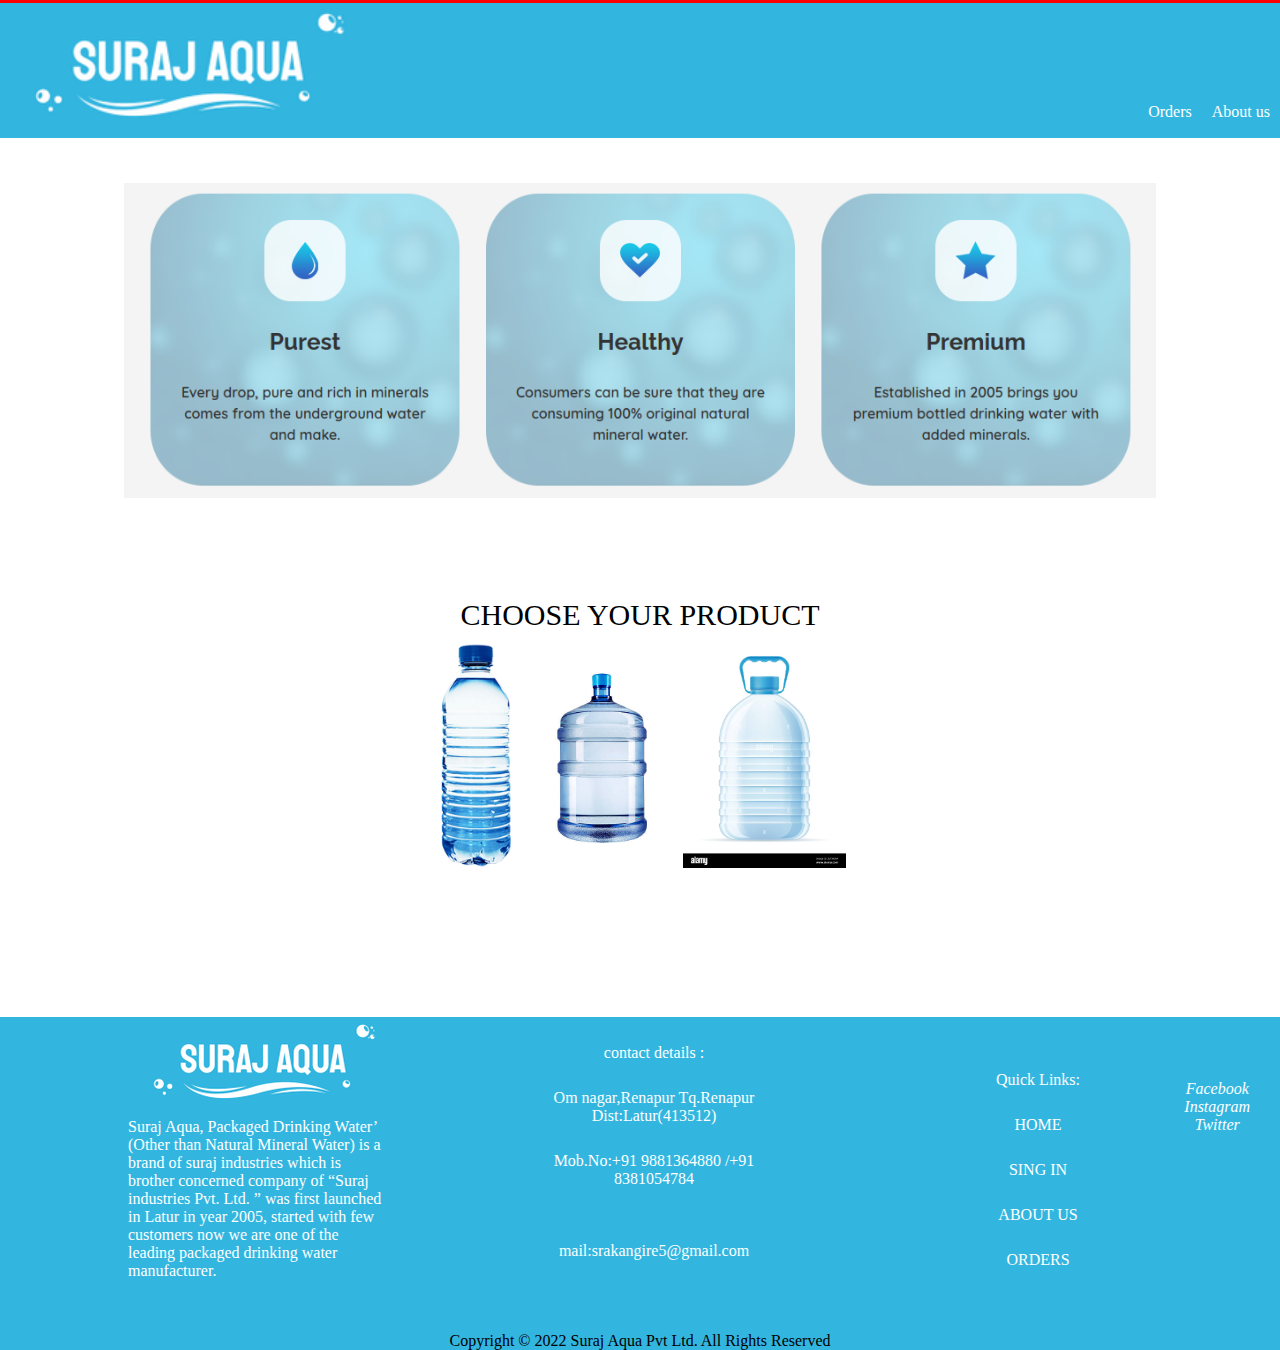
<file: HTML toutorial/index.html>
<!DOCTYPE html>
<html lang="en">

<head>
    <meta charset="UTF-8">
    <meta http-equiv="X-UA-Compatible" content="IE=edge">
    <meta name="viewport" content="width=device-width, initial-scale=1.0">
    <title>SuRaj Aqua</title>

    <link rel="stylesheet" href="style.css">
    <link rel="preconnect" href="https://fonts.googleapis.com">
    <link rel="preconnect" href="https://fonts.gstatic.com" crossorigin>
    <link href="https://fonts.googleapis.com/css2?family=Edu+NSW+ACT+Foundation&family=Edu+SA+Beginner&display=swap"
        rel="stylesheet">
</head>
<header>
    <div class="bar"></div>
    <div class="nav">
        <div class="im"><img src="logo.png" alt=""></div>
        
        <ul>
            <li><a href="../about_us.html"> About us</a></li>
            <li> <a href="orders.html">Orders</a> </li>
            <li><a href="../log_in.html">sign in/sign up</a> </li>
            <li><a href="../index.html">Home</a> </li>
        </ul>
    </div>
</header>

<body>



    <div class="slide">
        <img src="ss.png" alt="">
    </div>
    <div class="pu">
        <p>CHOOSE YOUR PRODUCT</p>
    </div>

    <div class="image">
        <div class="l1">
            <a href="#"><img src="water-bottle-png-8.png"></a>
        </div>
        <div class="l20"><a href="#"><img src="istockphoto-484719947-612x612.jpg"></a></div>
        <div class="l5"><a href="#"><img src="5l.jpg" alt=""></a></div>
    </div>
</body>
<footer>
    <div class="data">
        <img src="logo.png">
        <p>Suraj Aqua, Packaged Drinking Water’
            (Other than Natural Mineral Water) is a
            brand of suraj industries which is brother concerned company of “Suraj industries Pvt. Ltd.
            ” was first launched in Latur in year 2005, started with few customers now we
            are one of the leading packaged drinking
            water manufacturer. </p>
    </div>
    <div class="con">
        <p>contact details :</p>
        <p>Om nagar,Renapur Tq.Renapur Dist:Latur(413512)</p>
        <p> Mob.No:+91 9881364880 /+91 8381054784 <p>
            <p>mail:<a href="#">srakangire5@gmail.com</a></p>
    </div>
    <div class="links">
        <p>Quick Links:</p>
        <p><a href="../index.html">HOME</a></p>
        <P><a href="../log_in.html">SING IN </a></P>
        <P><a href="about_us.html">ABOUT US</a></P>
        <P><a href="orders.html">ORDERS</a></P>

    </div>
    <div class="social">
        <i><a href="#">Facebook</a>
            <a href="#">Instagram</a></a>
            <a href="#">Twitter</a></i>
    </div>
   
</footer>
<div class="copy">
    <p>Copyright &copy; 2022 Suraj Aqua Pvt Ltd. All Rights Reserved</p>
</div>


</html>
</file>
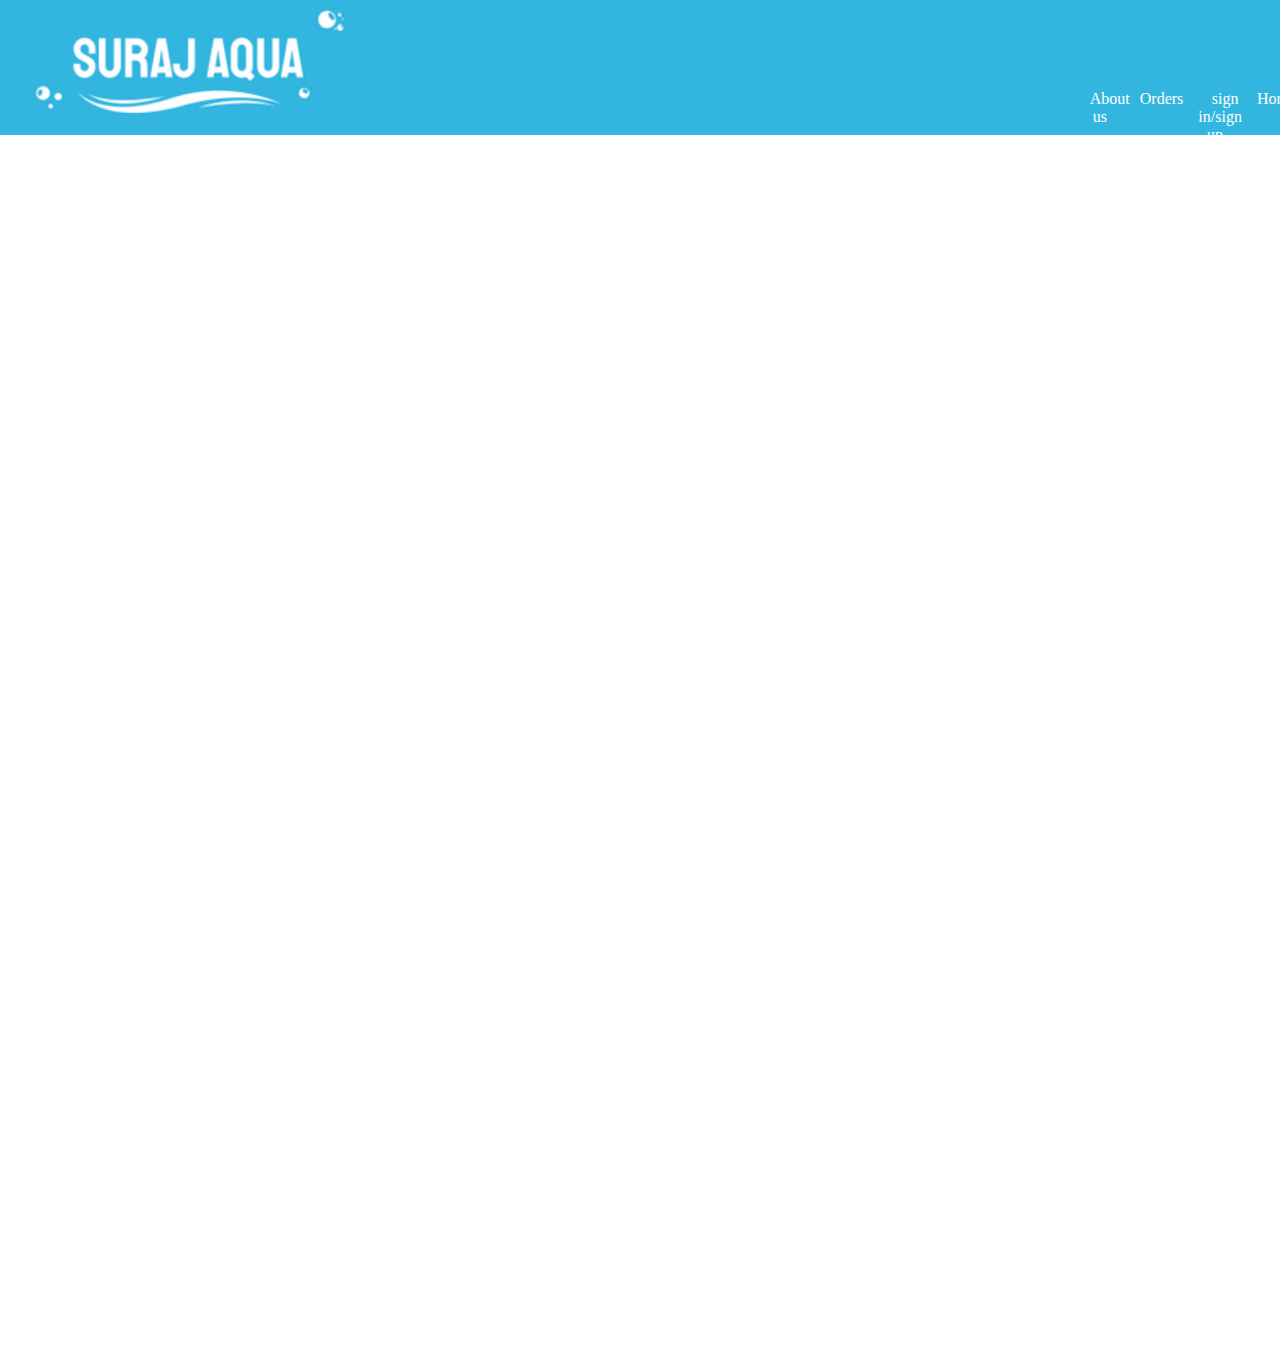
<file: HTML toutorial/1.html>
<!DOCTYPE html>
<html lang="en">
<head>
    <meta charset="UTF-8">
    <meta http-equiv="X-UA-Compatible" content="IE=edge">
    <meta name="viewport" content="width=device-width, initial-scale=1.0">
    <title>Document</title>
</head>
<style>
    *{
    padding: 0;margin: 0;
}

header{
    background-color: #32B6E0;

}
.nav{
    display: flex;
   height: 15vh;

}
.nav ul {
    list-style: none;
    padding-left: 55vw;
}
header ul li a{
    color:white;
    text-decoration: none;
    padding: 10px;
}
.im img{
    height: 15vh;}

header ul{
    padding-top: 10vh;
    display: flex;
    text-align: center;
}

div sub{
    font-size: 25px;
}
body{
    height: 150vh;
    display: flex;
    flex-direction: column;
    
}
.pu{
    padding-top: 100px ;
    height: 5vh;
    /* background-color: red; */
    font-size: 30px;
    display: inline; text-align: center;
   
}
</style>
<header>
    <div class="bar"></div>
    <div class="nav">
        <div class="im"><img src="logo.png" alt=""></div>
        <ul>
            <li><a href="../about_us.html"> About us</a></li>
            <li> <a href="orders.html">Orders</a> </li>
            <li><a href="../log_in.html">sign in/sign up</a> </li>
            <li><a href="../index.html">Home</a> </li>
        </ul>
    </div>
</header>
<body>
    
</body>
</html>
</file>
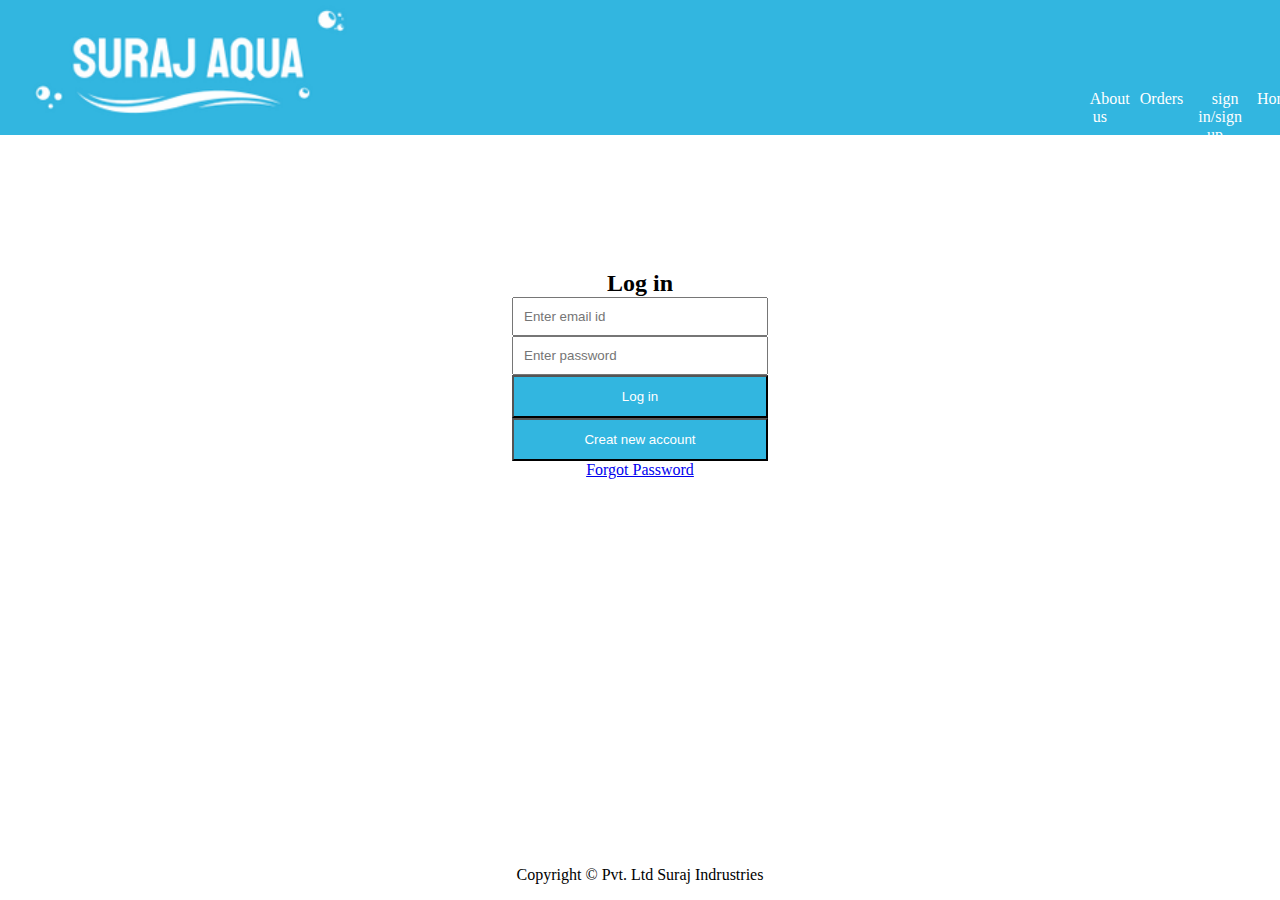
<file: HTML toutorial/log_in.html>
<!DOCTYPE html>
<html lang="en">
<head>
    <meta charset="UTF-8">
    <meta http-equiv="X-UA-Compatible" content="IE=edge">
    <meta name="viewport" content="width=device-width, initial-scale=1.0">
    <title>SuRaj Aqua login</title>
</head>
<body>
    <style>
        *{
            padding: 0;margin: 0;

        }
        header{
            width: 100vw;
        
        }

.login{
    text-align: center;
    background-color:white;
  display: inline-grid;
  min-width: 20vw;
    padding: 15vh 40vw 43vh 40vw;
}
body{
    max-height: 100vh;
}
    

.login input{
    padding: 10px;
}
.login button{
    padding: 12px;
    background-color:#32B6E0;
}
footer{
    text-align: center;
}

header{
    background-color: #32B6E0;

}
.nav{
    display: flex;
   height: 15vh;

}
.nav ul {
    list-style: none;
    padding-left: 55vw;
}
header ul li a{
    color:white;
    text-decoration: none;
    padding: 10px;
}
.im img{
    height: 15vh;}

header ul{
    padding-top: 10vh;
    display: flex;
    text-align: center;
}

div sub{
    font-size: 25px;
}
body{
    height: 150vh;
    display: flex;
    flex-direction: column;
    
}
.pu{
    padding-top: 100px ;
    height: 5vh;
    font-size: 30px;
    display: inline; text-align: center;
   
}
.login button a{
    text-decoration: none;
    color: white;
}
</style>
<header>
    <div class="bar"></div>
    <div class="nav">
        <div class="im"><img src="logo.png" alt=""></div>
        <ul>
            <li><a href="../about_us.html"> About us</a></li>
            <li> <a href="orders.html">Orders</a> </li>
            <li><a href="../log_in.html">sign in/sign up</a> </li>
            <li><a href="../index.html">Home</a> </li>
        </ul>
    </div>
</header>
<body>
<body>
    

<div class="login">
    <h2>Log in</h2>
    <input type="Text" placeholder="Enter email id">
    <input type="password" placeholder="Enter password">
    <button><a href="#">Log in</a> </button>
    <button> <a href="new_acc.html"> Creat new account</a></button>
    <p><a href="#">Forgot Password</a></p>
</div>
</body>
<footer>
    <p>Copyright &copy; Pvt. Ltd Suraj Indrustries</p>
</footer>
</html>
</file>
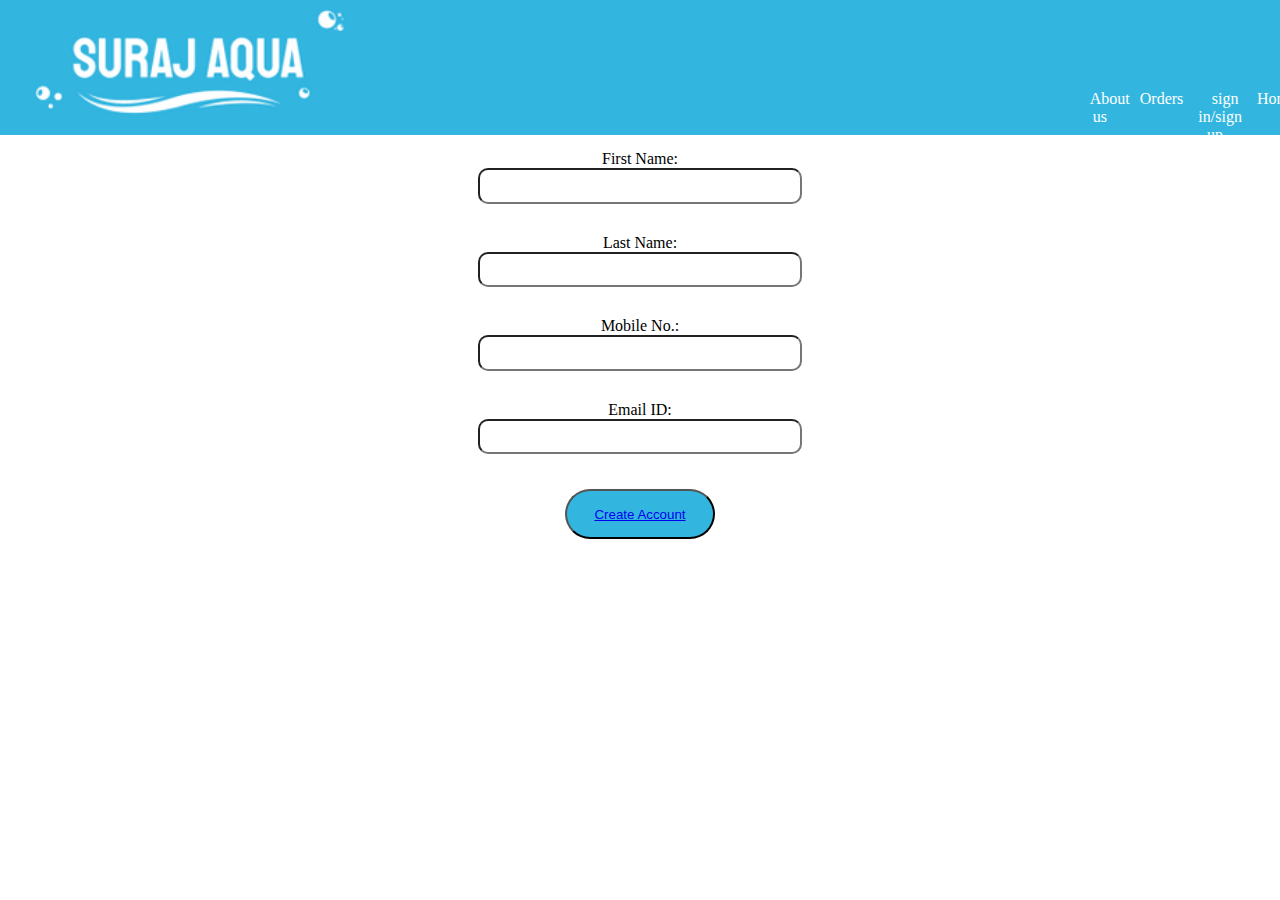
<file: HTML toutorial/new_acc.html>
<!DOCTYPE html>
<html lang="en">

<head>
    <meta charset="UTF-8">
    <meta http-equiv="X-UA-Compatible" content="IE=edge">
    <meta name="viewport" content="width=device-width, initial-scale=1.0">
    <title>SuRaj Aqua New Account</title>
</head>
<style>
    * {
        padding: 0;
        margin: 0;
    }

    header {
        background-color: #32B6E0;

    }

    .nav {
        display: flex;
        height: 15vh;

    }

    .nav ul {
        list-style: none;
        padding-left: 55vw;
    }

    header ul li a {
        color: white;
        text-decoration: none;
        padding: 10px;
    }

    .im img {
        height: 15vh;
    }

    header ul {
        padding-top: 10vh;
        display: flex;
        text-align: center;
    }

    div sub {
        font-size: 25px;
    }

    .body {
        height: 85vh;
        display: flex;
        flex-direction: column;
        text-align: center;

    }

    form {
        width: 100vw;

        height: 40vh;

    }

    form input {
        width: 25vw;
        height: 3.5vh;
        border-radius: 10px;
    }

    .a {
        padding: 15px;
    }

    .b {
        padding: 15px;
    }

    .c {
        padding: 15px;
    }

    .d {
        padding: 15px;
    }

    .body button {
        margin: 20px;
        width: 150px;
        height: 50px;
        border-radius: 30px;
        background-color: #32B6E0;
        color: white;
        text-decoration: none;
    }
</style>
<header>
    <div class="bar"></div>
    <div class="nav">
        <div class="im"><img src="logo.png" alt=""></div>
        <ul>
            <li><a href="../about_us.html"> About us</a></li>
            <li> <a href="orders.html">Orders</a> </li>
            <li><a href="../log_in.html">sign in/sign up</a> </li>
            <li><a href="../index.html">Home</a> </li>
        </ul>
    </div>
</header>

<body>
    <div class="body">
        <form action="">
            <div class="a">
                <p>First Name:</p>
                <input type="text">
            </div>
            <div class="b">
                <p>Last Name:</p>
                <input type="text">
            </div>
            <div class="c">
                <p>Mobile No.:</p>
                <input type="text">
            </div>
            <div class="d">
                <p>Email ID:</p>
                <input type="text">
            </div>



            <button><a href="#" type="submit">Create Account</a></button>
    </div>
</body>

</html>
</file>
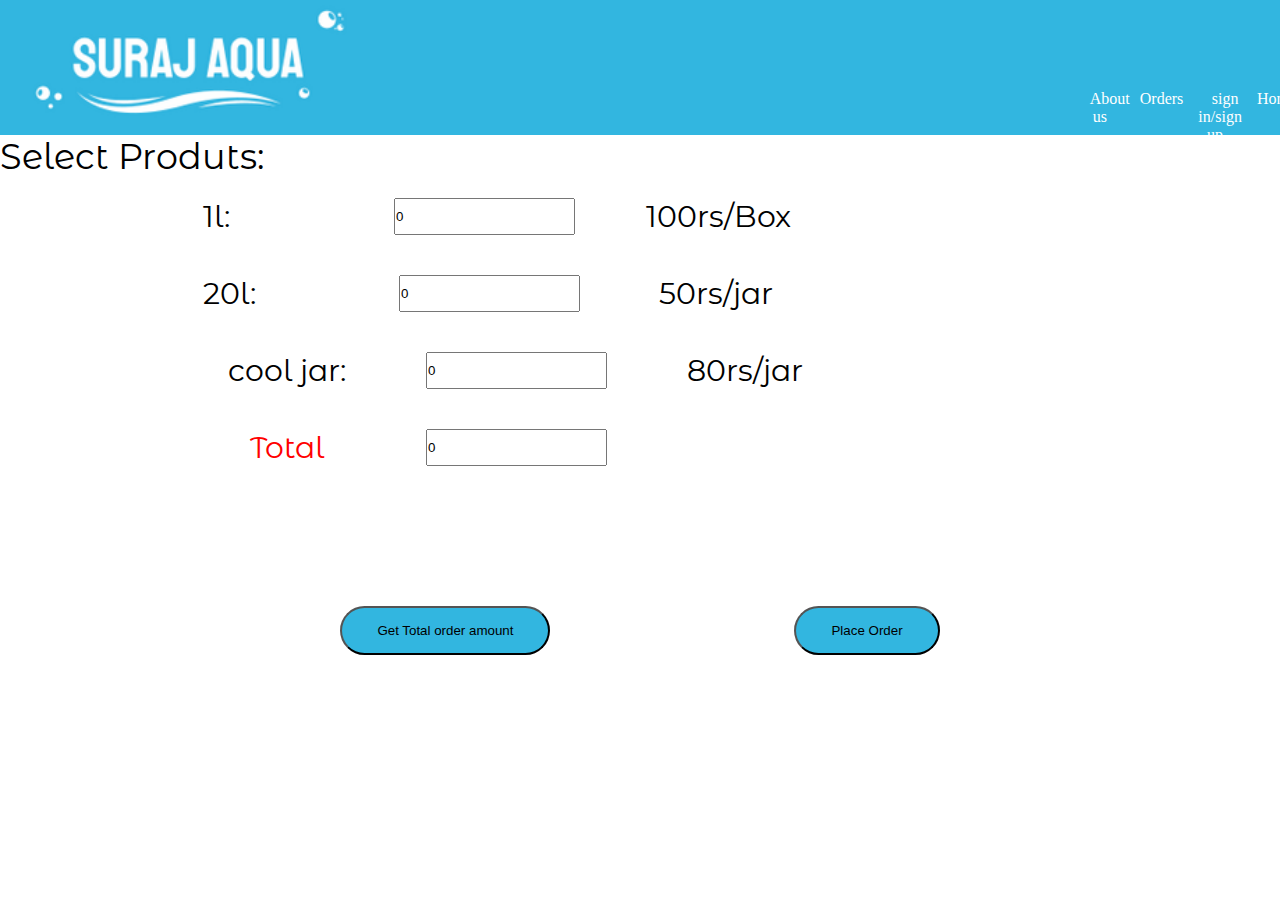
<file: HTML toutorial/orders.html>
<!DOCTYPE html>
<html lang="en">
<head>
    <meta charset="UTF-8">
    <meta http-equiv="X-UA-Compatible" content="IE=edge">
    <meta name="viewport" content="width=device-width, initial-scale=1.0">
    <title>SuRaj Aqua Oreders</title>
</head>
<link rel="preconnect" href="https://fonts.googleapis.com">
<link rel="preconnect" href="https://fonts.gstatic.com" crossorigin>
<link href="https://fonts.googleapis.com/css2?family=Albert+Sans:wght@300&family=Alegreya+Sans:wght@300&family=Arima&family=Edu+NSW+ACT+Foundation&family=Edu+SA+Beginner&family=Montserrat+Alternates&display=swap" rel="stylesheet"> 
<style>
    *{
    padding: 0;margin: 0;
}

header{
    background-color: #32B6E0;

}
.nav{
    display: flex;
   height: 15vh;

}
.nav ul {
    list-style: none;
    padding-left: 55vw;
}
header ul li a{
    color:white;
    text-decoration: none;
    padding: 10px;
}
.im img{
    height: 15vh;}

header ul{
    padding-top: 10vh;
    display: flex;
    text-align: center;
}

div sub{
    font-size: 25px;
}
body{
    height: 100vh;
    display: flex;
    flex-direction: column;
    
}
.pu{
    padding-top: 100px ;
    height: 5vh;
    /* background-color: red; */
    font-size: 30px;
    display: inline; text-align: center;
   
}
.l1{
    margin: 0vw 15vw;
    display: flex;
    padding: 20px;
    font-size: 30px;
}
.l20{
    margin: 0vw 15vw;
    display: flex;
    padding: 20px;
    font-size: 30px;
}
.cool{
    margin: 0vw 10vw;
    display: flex;
    padding: 20px;
    font-size: 30px;
}
.total{
    margin: 0vw 10vw;
    display: flex;
    padding: 20px;
    font-size: 30px;
}
.p{
    font-size: 35px;
}
.cool p{
    margin: 0px 80px;
}
.l20 p{
    margin: 0px 143px 0px -9px;
}
.l1 p{
    margin: 0px 164px 0px -9px;
}
.l20 input{
    margin: 0px 88px 0px 0px;
}
.l1 input{
    margin: 0px 80px 0px 0px;
}
.total input{
    margin: 0px 80px 0px 0px;
   
}
.total p{
    padding: 0px 102px;
    color: red;
    text-decoration: solid;
}
.place{
    justify-content: center;
    text-align: center;
    
}
.place button{
    padding: 15px 35px;
    margin: 120px;
    background-color: #32B6E0;
    border-radius: 30px;
}
.ord{
    font-family: 'Albert Sans', sans-serif;

    font-family: 'Alegreya Sans', sans-serif;

    font-family: 'Arima', cursive;

    font-family: 'Edu NSW ACT Foundation', cursive;

    font-family: 'Edu SA Beginner', cursive;

    font-family: 'Montserrat Alternates', sans-serif;
}
</style>
<header>
    <div class="bar"></div>
    <div class="nav">
        <div class="im"><img src="logo.png" alt=""></div>
        <ul>
            <li><a href="../about_us.html"> About us</a></li>
            <li> <a href="orders.html">Orders</a> </li>
            <li><a href="../log_in.html">sign in/sign up</a> </li>
            <li><a href="../index.html">Home</a> </li>
        </ul>
    </div>
</header>
<body>
    <div class="ord">
        <div class="p"><p>Select Produts:</p></div>
        <div class="l1">
           <p>1l:</p> 
           <input type="text" name="Quantity" id="l1" value="0" onchange="totalfunction()">
            <p>100rs/Box</p>
        </div>
        <div class="l20">
            <p>20l:</p>
            <input type="text" name="Quantity" id="l20" value="0" onchange="totalfunction()">
            <p>50rs/jar</p>
        </div>
        <div class="cool">
            <p>cool jar:</p>
            <input type="text" name="Quantity" id="cooljar" value="0" onchange="totalfunction()">
            <p>80rs/jar</p>
        </div>
        <div class="total">
            <p>Total</p>
            <input type="text" id="total" value="0">
        </div>
    </div>

    <div class="place">
        <button id="total1" onclick="totalfunction()">Get Total order amount</button>
        <button>Place Order</button>
        
    </div>
    <script>
    var a=0;
    var b=0;
    var c=0;
    var d=0;
        
        function totalfunction(){
            
             a=document.getElementById("l1").value;
             b=document.getElementById("l20").value;
             c=document.getElementById("cooljar").value;
             d=(a*100)+(b*50)+(c*80);

        
        document.getElementById("total").value=d;
    
        }

    </script>
</body>
</html>
</file>
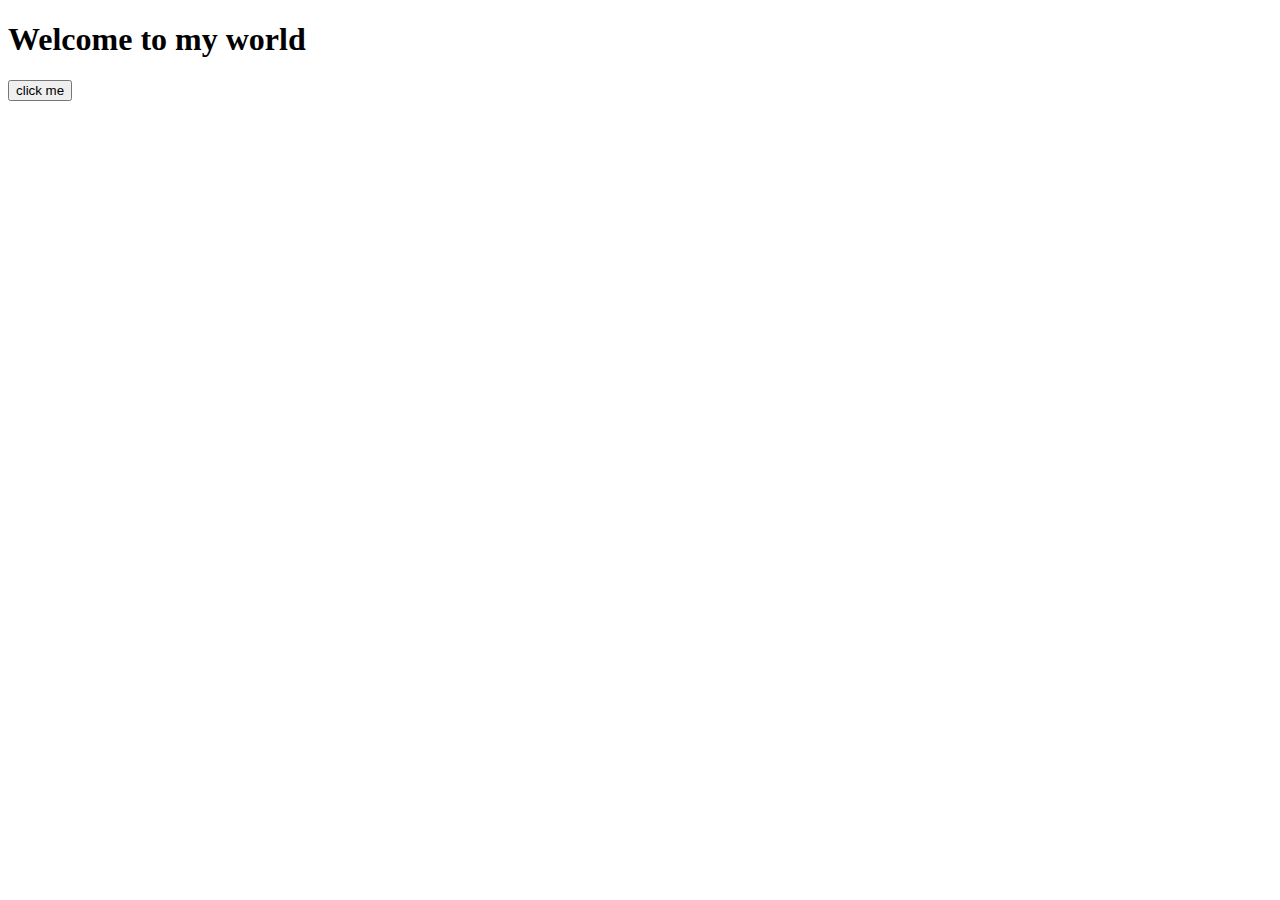
<file: HTML toutorial/prototyoe.html>
<!DOCTYPE html>
<html lang="en">
<head>
  <meta charset="UTF-8">
  <meta http-equiv="X-UA-Compatible" content="IE=edge">
  <meta name="viewport" content="width=device-width, initial-scale=1.0">
  <title>Document</title>
</head>
<body>
  <h1>Welcome to my world</h1>
  <div class="button" id="button"><button>click me</button></div>
</body>
</html>
</file>
<file: HTML toutorial/style.css>
*{
    padding: 0;margin: 0;
}

header{
    background-color: #32B6E0;

}

.bar{
    background-color: red;
    height: 3px;
    animation: load 2s ease-in-out 1 ;
}
@keyframes load{
    0%{
        width: 0vw;
    }
    50%{
        width: 50vw;
    }
    100%{
        width: 100vw;
    }
}
 .nav{
    display: flex;
   height: 15vh;

}
.nav ul {
    padding-left: 55vw;
}
header ul li a{
    color:white;
    text-decoration: none;
}
.im img{
    height: 15vh;}

.head2{
    padding-left: 5vw;
    display: inline;
    font-size: 96px;
    font-family: 'Edu SA Beginner', cursive;
}
header ul{
    padding-top: 10vh;
    display: flex;
    display: inline;
    text-align: center;
}

div sub{
    font-size: 25px;
}
body{
    height: 150vh;
    display: flex;
    flex-direction: column;
    
}
.pu{
    padding-top: 100px ;
    height: 5vh;
    /* background-color: red; */
    font-size: 30px;
    display: inline; text-align: center;
   
}
.image{
    display: inline;
    display: flex;
    justify-content: center;
    text-align: center;
    height:10px;
}

.nav ul li{
    display: inline;
    padding: 10px;
    display: flex;
    float: right;
  
    padding: 10px;
    display: inline ;
}
.image img{
    
    height: 25vh;
    transition-property:width;
    transition-duration: 2s;
    transition-timing-function: ease-in;
    /* transition: width , 2s,ease-in; */
}
 .image img:hover{
    height: 35vh;
}

.slide{
    display: flex;
    justify-content: center;
    text-align: center;
}
.slide img{
    height: 35vh;
    padding-top: 5vh;
}
.img1{
    transform: translate(-55vw);
    animation: slide1 5s 5s forwards 1;
}
.img2{
    transform: translate(-13vw);
    animation: slide2 5s 5s forwards 1;
}

@keyframes slide1{
    0%{
        transform: translate(-40vw);
    }
    100%{
        transform: translate(9vw);
    }
}
@keyframes slide2{
    0%{
        transform: translate(-22vw);
    }
    100%{
        transform: translate(55vw);
    }
}
footer{
    display: flex;
    background-color:#32B6E0;
    height: 35vh;
    margin-top:auto;
    

}
.contact{
    padding: 9px 50px;
    width: 63vw;
}


.mail{
    padding: 11px;
    width: 16vw;
}
.social{
    
    padding: 9px;
}
footer {
    color: white;
    text-decoration: none;
}
footer a{
    color: white;
    text-decoration: none;
}
footer img{
    padding-left: 10vw;
}
footer p{
    padding-left: 10vw;
    width: 20vw;
}

.con p{
    padding-top: 3vh;
    text-align: center;
    width: 20vw;
}
.links{ 
    padding-top: 3vh;
    text-align: center;
    width: 20vw;

}
.links p{
    padding-top: 3vh;
    text-align: center;
    width: 20vw;

}
.social{
    padding-left: 10vw;
    padding-top: 7vh;
    text-align: center;
    width: 8vw;

}
.social i a{
    padding-top: 5vh;
    text-align: center;
    width: 13vw;
}
.copy{
    background-color: #32B6E0;
    display: flex;
    text-align: center;
    justify-content: center;

}
</file>
